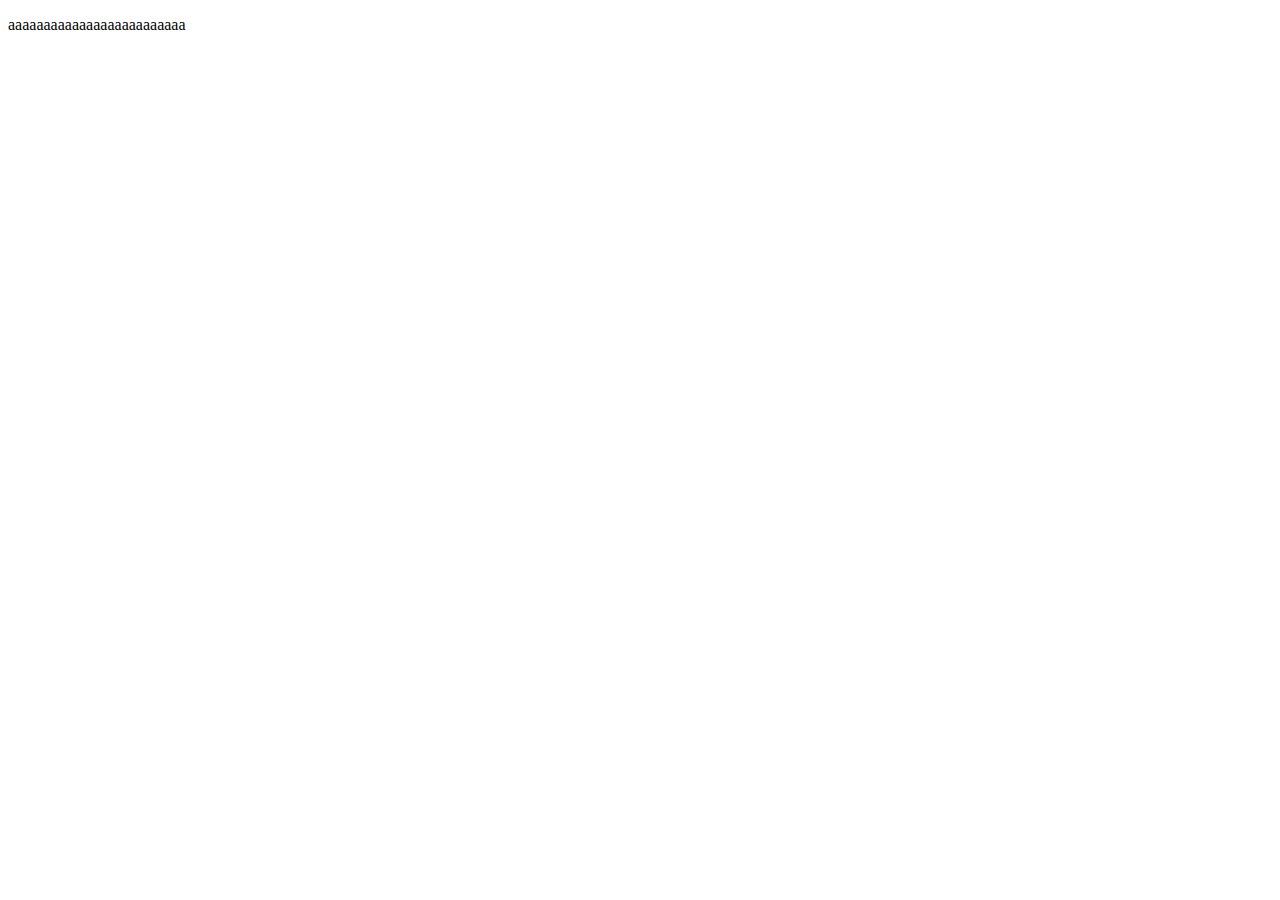
<file: assingments.html>
<!DOCTYPE html>
<html lang="en">
<head>
    <meta charset="UTF-8">
    <meta name="viewport" content="width=device-width, initial-scale=1.0">
    <title>Document</title>
</head>
<body>
    <p>aaaaaaaaaaaaaaaaaaaaaaaaa</p>
</body>
</html>
</file>
